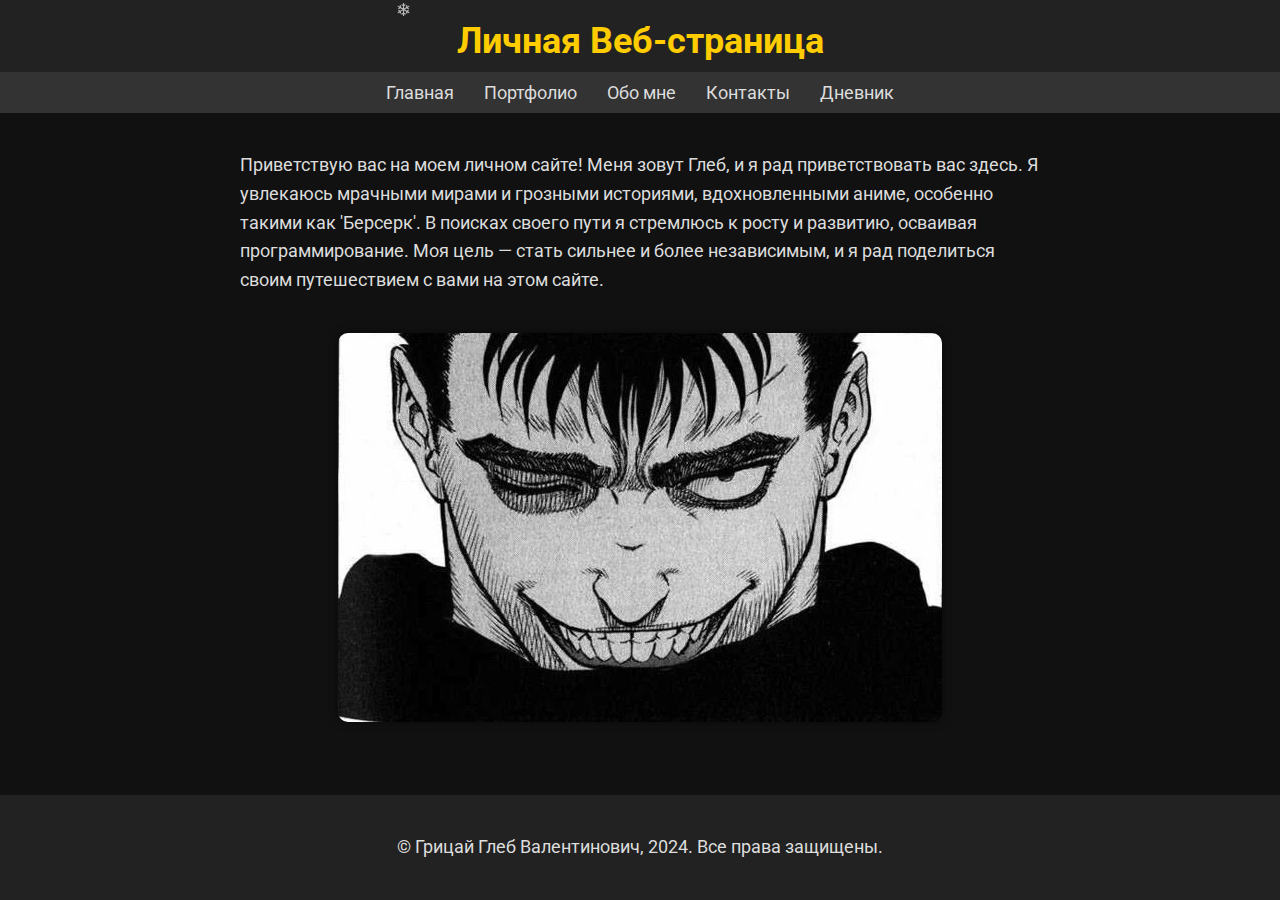
<file: index.html>
<!DOCTYPE html>
<html lang="en">
<head>
    <meta charset="UTF-8">
    <meta name="viewport" content="width=device-width, initial-scale=1.0">
    <title>Личная Веб-страница Грицая Глеба Валентиновича</title>
    <meta name="description" content="Личная веб-страница Грицая Глеба Валентиновича, демонстрирующая его профессиональные навыки, достижения и проекты.">
    <meta name="keywords" content="Грицай Глеб Валентинович, личная страница, портфолио, обо мне, контакты, glebon4ik, Likhanays">
    <meta name="author" content="Грицай Глеб Валентинович">
    <meta name="google-site-verification" content="cKX_3YQr_PszIKOvIlAqCyMS-BP1Bshy3MkbSqw7KQY" />
    
    <!-- Open Graph / Facebook -->
    <meta property="og:type" content="website">
    <meta property="og:url" content="https://glebon4ik.github.io/">
    <meta property="og:title" content="Личная Веб-страница Грицая Глеба Валентиновича">
    <meta property="og:description" content="Личная веб-страница Грицая Глеба Валентиновича, демонстрирующая его профессиональные навыки, достижения и проекты.">
    <meta property="og:image" content="https://glebon4ik.github.io/berserk_character.webp">

    <!-- Twitter -->
    <meta property="twitter:card" content="summary_large_image">
    <meta property="twitter:url" content="https://glebon4ik.github.io/">
    <meta property="twitter:title" content="Личная Веб-страница Грицая Глеба Валентиновича">
    <meta property="twitter:description" content="Личная веб-страница Грицая Глеба Валентиновича, демонстрирующая его профессиональные навыки, достижения и проекты.">
    <meta property="twitter:image" content="https://glebon4ik.github.io/berserk_character.webp">

    <link href="https://fonts.googleapis.com/css2?family=Roboto:wght@400;700&display=swap" rel="stylesheet">
    <link rel="stylesheet" href="styles.css">

    <!-- Google tag (gtag.js) -->
    <script async src="https://www.googletagmanager.com/gtag/js?id=G-KXKTDL1S8Z"></script>
    <script>
      window.dataLayer = window.dataLayer || [];
      function gtag(){dataLayer.push(arguments);}
      gtag('js', new Date());

      gtag('config', 'G-KXKTDL1S8Z');
    </script>
</head>
<body>
    <header>
        <h1>Личная Веб-страница</h1>
        <nav>
            <a href="index.html">Главная</a>
            <a href="portfolio.html">Портфолио</a>
            <a href="about.html">Обо мне</a>
            <a href="contact.html">Контакты</a>
            <a href="diary.html">Дневник</a>
        </nav>
    </header>
    <main class="container">
        <p>Приветствую вас на моем личном сайте! Меня зовут Глеб, и я рад приветствовать вас здесь. Я увлекаюсь мрачными мирами и грозными историями, вдохновленными аниме, особенно такими как 'Берсерк'. В поисках своего пути я стремлюсь к росту и развитию, осваивая программирование. Моя цель — стать сильнее и более независимым, и я рад поделиться своим путешествием с вами на этом сайте.</p>
        <img src="berserk_character.webp" alt="Аниме изображение" class="anime-image">
    </main>
    <footer>
        <p>© Грицай Глеб Валентинович, 2024. Все права защищены.</p>
    </footer>
    <script src="snow.js"></script>
</body>
</html>
</file>
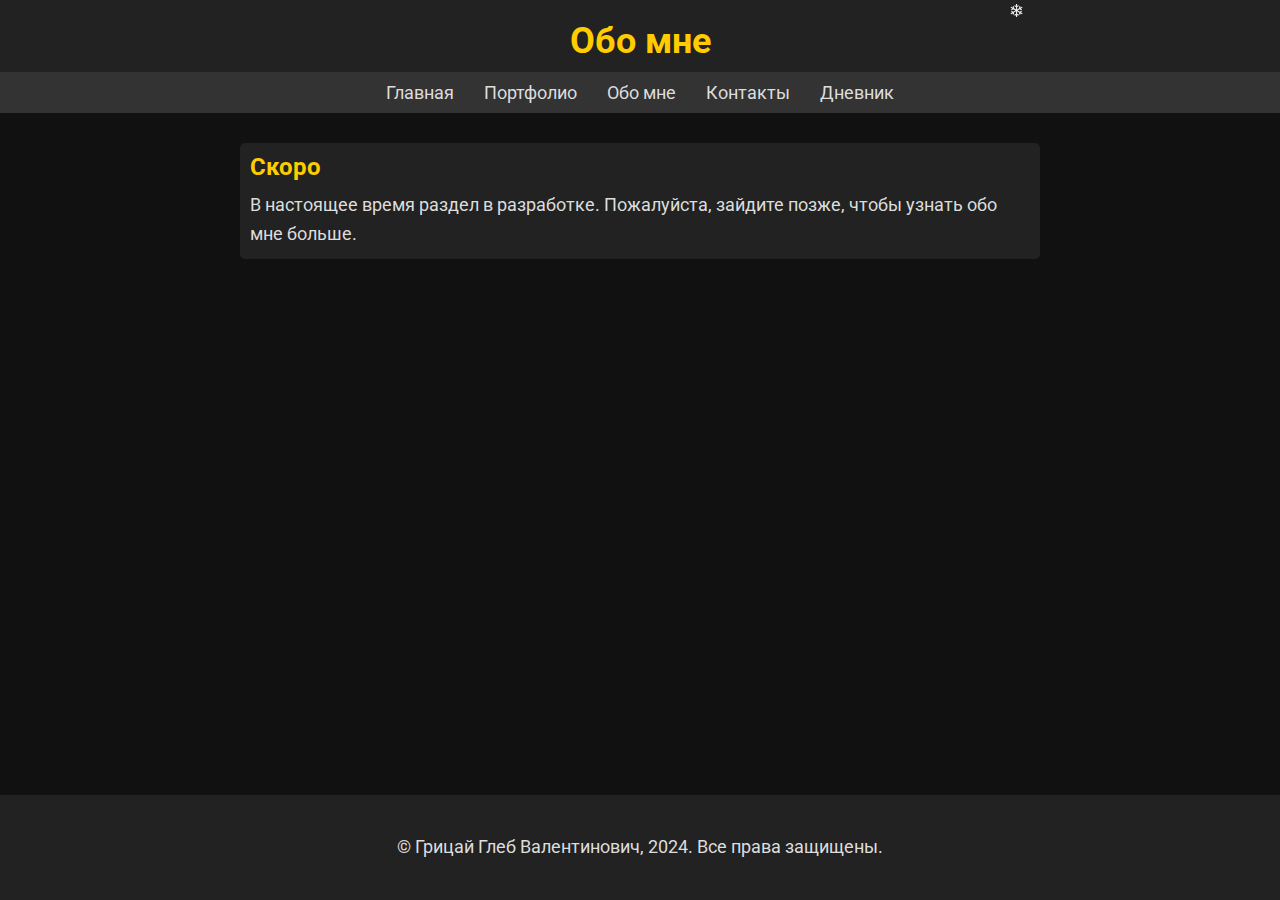
<file: about.html>
<!DOCTYPE html>
<html lang="en">
<head>
    <meta charset="UTF-8">
    <meta name="viewport" content="width=device-width, initial-scale=1.0">
    <title>Обо мне - Личная Веб-страница Грицая Глеба Валентиновича</title>
    <meta name="description" content="Обо мне: Грицай Глеб Валентинович. Цели, интересы, хобби.">
    <meta name="keywords" content="Грицай Глеб Валентинович, обо мне, цели, интересы, хобби">
    <meta name="author" content="Грицай Глеб Валентинович">
    
    <!-- Open Graph / Facebook -->
    <meta property="og:type" content="website">
    <meta property="og:url" content="https://glebon4ik.github.io/about.html">
    <meta property="og:title" content="Обо мне - Личная Веб-страница Грицая Глеба Валентиновича">
    <meta property="og:description" content="Обо мне: Грицай Глеб Валентинович. Цели, интересы, хобби.">
    <meta property="og:image" content="https://glebon4ik.github.io/berserk_character.webp">

    <!-- Twitter -->
    <meta property="twitter:card" content="summary_large_image">
    <meta property="twitter:url" content="https://glebon4ik.github.io/about.html">
    <meta property="twitter:title" content="Обо мне - Личная Веб-страница Грицая Глеба Валентиновича">
    <meta property="twitter:description" content="Обо мне: Грицай Глеб Валентинович. Цели, интересы, хобби.">
    <meta property="twitter:image" content="https://glebon4ik.github.io/berserk_character.webp">

    <link href="https://fonts.googleapis.com/css2?family=Roboto:wght@400;700&display=swap" rel="stylesheet">
    <link rel="stylesheet" href="styles.css">
    <!-- Google tag (gtag.js) -->
    <script async src="https://www.googletagmanager.com/gtag/js?id=G-KXKTDL1S8Z"></script>
    <script>
        window.dataLayer = window.dataLayer || [];
        function gtag(){dataLayer.push(arguments);}
        gtag('js', new Date());
        gtag('config', 'G-KXKTDL1S8Z');
    </script>
</head>
<body>
    <header>
        <h1>Обо мне</h1>
        <nav>
            <a href="index.html">Главная</a>
            <a href="portfolio.html">Портфолио</a>
            <a href="about.html">Обо мне</a>
            <a href="contact.html">Контакты</a>
            <a href="diary.html">Дневник</a>
        </nav>
    </header>
    <main class="container">
        <section class="coming-soon">
            <h2>Скоро</h2>
            <p>В настоящее время раздел в разработке. Пожалуйста, зайдите позже, чтобы узнать обо мне больше.</p>
        </section>
    </main>
    <footer>
        <p>© Грицай Глеб Валентинович, 2024. Все права защищены.</p>
    </footer>
    <script src="snow.js"></script>
</body>
</html>
</file>
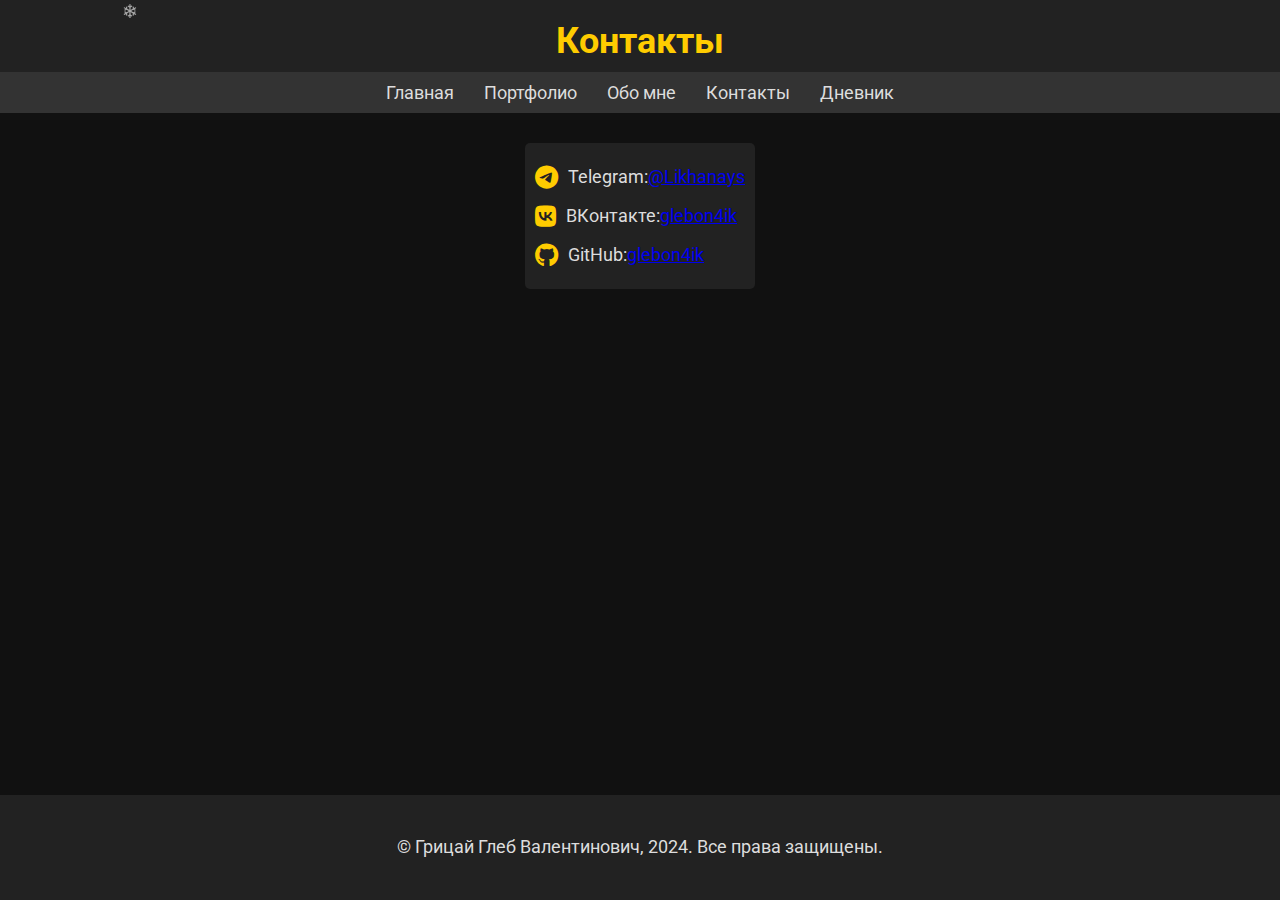
<file: contact.html>
<!DOCTYPE html>
<html lang="en">
<head>
    <meta charset="UTF-8">
    <meta name="viewport" content="width=device-width, initial-scale=1.0">
    <title>Контакты - Личная Веб-страница Грицая Глеба Валентиновича</title>
    <meta name="description" content="Контакты Грицая Глеба Валентиновича. Связаться через Telegram, ВКонтакте и GitHub.">
    <meta name="keywords" content="Грицай Глеб Валентинович, контакты, glebon4ik, Likhanays, Telegram, ВКонтакте, GitHub">
    <meta name="author" content="Грицай Глеб Валентинович">
    
    <!-- Open Graph / Facebook -->
    <meta property="og:type" content="website">
    <meta property="og:url" content="https://glebon4ik.github.io/contact.html">
    <meta property="og:title" content="Контакты - Личная Веб-страница Грицая Глеба Валентиновича">
    <meta property="og:description" content="Контакты Грицая Глеба Валентиновича. Связаться через Telegram, ВКонтакте и GitHub.">
    <meta property="og:image" content="https://glebon4ik.github.io/berserk_character.webp">

    <!-- Twitter -->
    <meta property="twitter:card" content="summary_large_image">
    <meta property="twitter:url" content="https://glebon4ik.github.io/contact.html">
    <meta property="twitter:title" content="Контакты - Личная Веб-страница Грицая Глеба Валентиновича">
    <meta property="twitter:description" content="Контакты Грицая Глеба Валентиновича. Связаться через Telegram, ВКонтакте и GitHub.">
    <meta property="twitter:image" content="https://glebon4ik.github.io/berserk_character.webp">

    <link href="https://fonts.googleapis.com/css2?family=Roboto:wght@400;700&display=swap" rel="stylesheet">
    <link rel="stylesheet" href="styles.css">
    <link rel="stylesheet" href="https://cdnjs.cloudflare.com/ajax/libs/font-awesome/6.0.0-beta3/css/all.min.css">

    <!-- Google tag (gtag.js) -->
    <script async src="https://www.googletagmanager.com/gtag/js?id=G-KXKTDL1S8Z"></script>
    <script>
      window.dataLayer = window.dataLayer || [];
      function gtag(){dataLayer.push(arguments);}
      gtag('js', new Date());
      gtag('config', 'G-KXKTDL1S8Z');
    </script>
</head>
<body>
    <header>
        <h1>Контакты</h1>
        <nav>
            <a href="index.html">Главная</a>
            <a href="portfolio.html">Портфолио</a>
            <a href="about.html">Обо мне</a>
            <a href="contact.html">Контакты</a>
            <a href="diary.html">Дневник</a>
        </nav>
    </header>
    <main class="container">
        <section class="contact-info">
            <p><i class="fab fa-telegram-plane"></i> Telegram: <a href="https://t.me/Likhanays" target="_blank">@Likhanays</a></p>
            <p><i class="fab fa-vk"></i> ВКонтакте: <a href="https://vk.com/glebon4ik" target="_blank">glebon4ik</a></p>
            <p><i class="fab fa-github"></i> GitHub: <a href="https://github.com/glebon4ik" target="_blank">glebon4ik</a></p>
        </section>
    </main>
    <footer>
        <p>© Грицай Глеб Валентинович, 2024. Все права защищены.</p>
    </footer>
    <script src="snow.js"></script>
</body>
</html>
</file>
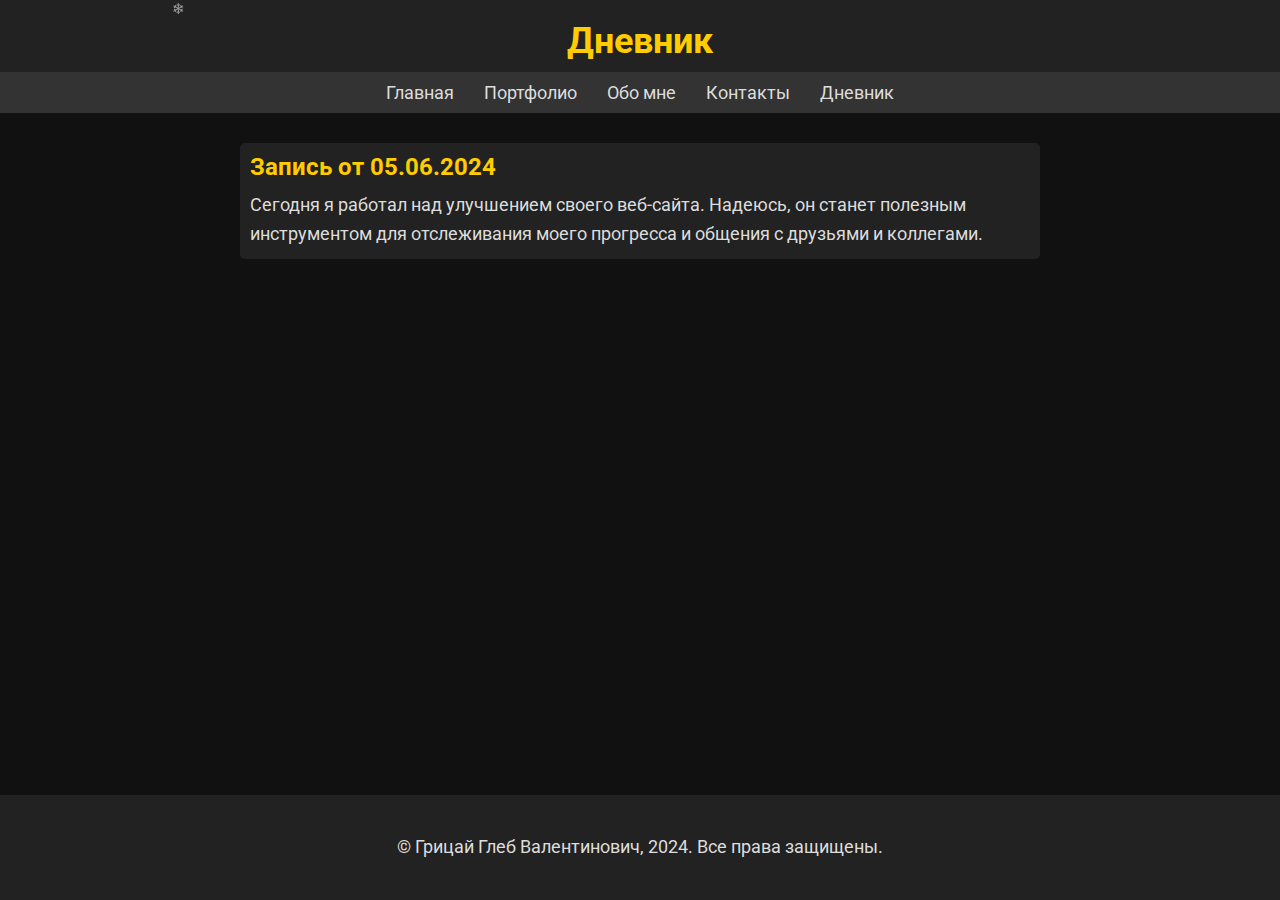
<file: diary.html>
<!DOCTYPE html>
<html lang="en">
<head>
    <meta charset="UTF-8">
    <meta name="viewport" content="width=device-width, initial-scale=1.0">
    <title>Дневник - Личная Веб-страница Грицая Глеба Валентиновича</title>
    <meta name="description" content="Дневник Грицая Глеба Валентиновича, где он делится своими ежедневными мыслями и переживаниями.">
    <meta name="keywords" content="Грицай Глеб Валентинович, дневник, glebon4ik, Likhanays">
    <meta name="author" content="Грицай Глеб Валентинович">
    
    <!-- Open Graph / Facebook -->
    <meta property="og:type" content="website">
    <meta property="og:url" content="https://glebon4ik.github.io/diary.html">
    <meta property="og:title" content="Дневник - Личная Веб-страница Грицая Глеба Валентиновича">
    <meta property="og:description" content="Дневник Грицая Глеба Валентиновича, где он делится своими ежедневными мыслями и переживаниями.">
    <meta property="og:image" content="https://glebon4ik.github.io/berserk_character.webp">

    <!-- Twitter -->
    <meta property="twitter:card" content="summary_large_image">
    <meta property="twitter:url" content="https://glebon4ik.github.io/diary.html">
    <meta property="twitter:title" content="Дневник - Личная Веб-страница Грицая Глеба Валентиновича">
    <meta property="twitter:description" content="Дневник Грицая Глеба Валентиновича, где он делится своими ежедневными мыслями и переживаниями.">
    <meta property="twitter:image" content="https://glebon4ik.github.io/berserk_character.webp">

    <link href="https://fonts.googleapis.com/css2?family=Roboto:wght@400;700&display=swap" rel="stylesheet">
    <link rel="stylesheet" href="styles.css">

    <!-- Google tag (gtag.js) -->
    <script async src="https://www.googletagmanager.com/gtag/js?id=G-KXKTDL1S8Z"></script>
    <script>
      window.dataLayer = window.dataLayer || [];
      function gtag(){dataLayer.push(arguments);}
      gtag('js', new Date());
      gtag('config', 'G-KXKTDL1S8Z');
    </script>
</head>
<body class="light-mode">
    <header>
        <h1>Дневник</h1>
        <nav>
            <a href="index.html">Главная</a>
            <a href="portfolio.html">Портфолио</a>
            <a href="about.html">Обо мне</a>
            <a href="contact.html">Контакты</a>
            <a href="diary.html">Дневник</a>
        </nav>
    </header>
    <main class="container" id="diary-entries">
        <!-- Посты будут загружены сюда -->
    </main>
    <footer>
        <p>© Грицай Глеб Валентинович, 2024. Все права защищены.</p>
    </footer>
    <script src="snow.js"></script>
    <script>
        fetch('posts.json')
            .then(response => response.json())
            .then(posts => {
                const diaryEntries = document.getElementById('diary-entries');
                posts.forEach(post => {
                    const article = document.createElement('article');
                    article.classList.add('diary-entry');
                    
                    const h2 = document.createElement('h2');
                    h2.textContent = post.title;
                    article.appendChild(h2);

                    const p = document.createElement('p');
                    p.textContent = post.content;
                    article.appendChild(p);

                    diaryEntries.appendChild(article);
                });
            })
            .catch(error => console.error('Error loading posts:', error));
    </script>
</body>
</html>
</file>
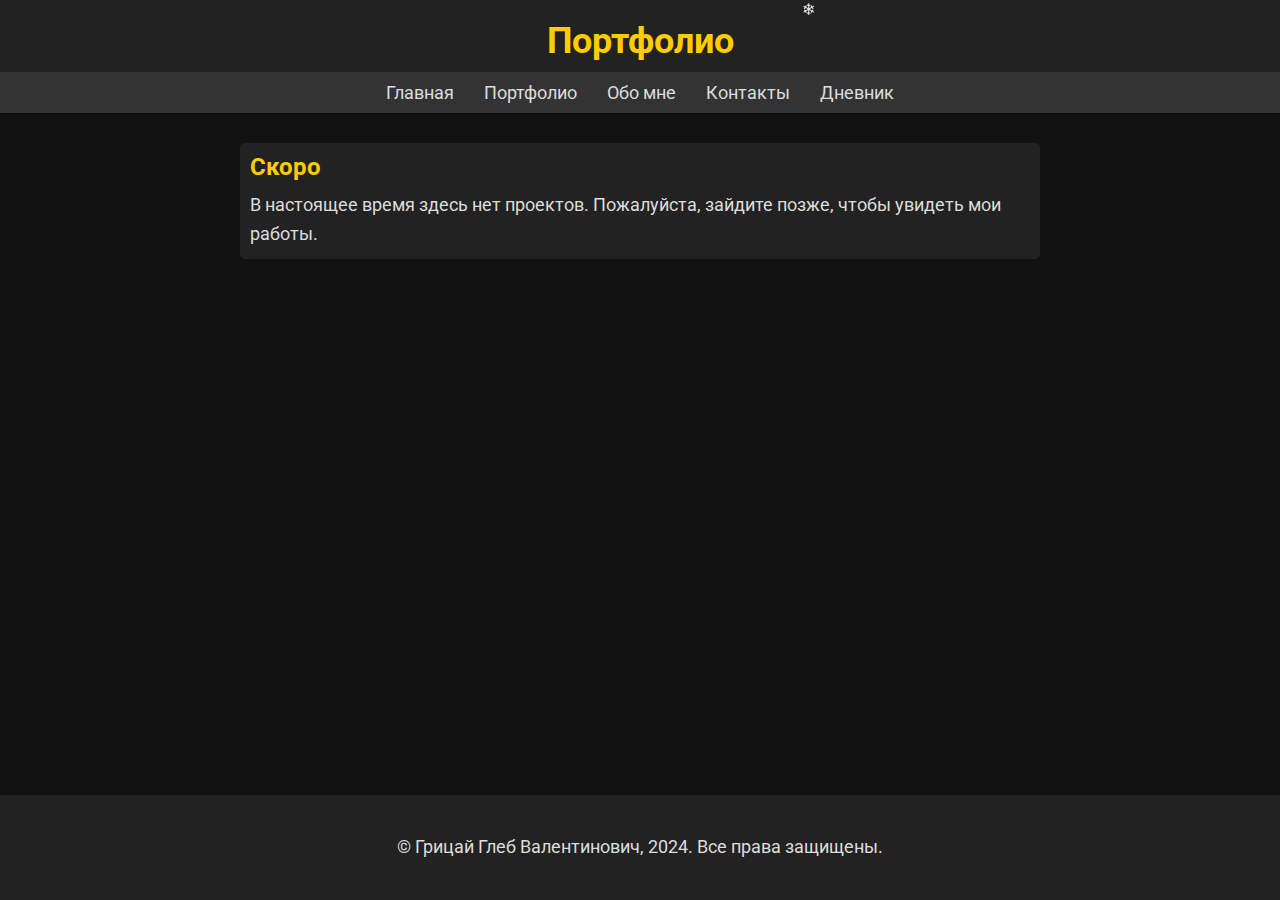
<file: portfolio.html>
<!DOCTYPE html>
<html lang="en">
<head>
    <meta charset="UTF-8">
    <meta name="viewport" content="width=device-width, initial-scale=1.0">
    <title>Портфолио - Личная Веб-страница Грицая Глеба Валентиновича</title>
    <meta name="description" content="Портфолио Грицая Глеба Валентиновича, демонстрирующее его навыки и достижения.">
    <meta name="keywords" content="Грицай Глеб Валентинович, портфолио, glebon4ik, Likhanays">
    <meta name="author" content="Грицай Глеб Валентинович">
    
    <!-- Open Graph / Facebook -->
    <meta property="og:type" content="website">
    <meta property="og:url" content="https://glebon4ik.github.io/portfolio.html">
    <meta property="og:title" content="Портфолио - Личная Веб-страница Грицая Глеба Валентиновича">
    <meta property="og:description" content="Портфолио Грицая Глеба Валентиновича, демонстрирующее его навыки и достижения.">
    <meta property="og:image" content="https://glebon4ik.github.io/berserk_character.webp">

    <!-- Twitter -->
    <meta property="twitter:card" content="summary_large_image">
    <meta property="twitter:url" content="https://glebon4ik.github.io/portfolio.html">
    <meta property="twitter:title" content="Портфолио - Личная Веб-страница Грицая Глеба Валентиновича">
    <meta property="twitter:description" content="Портфолио Грицая Глеба Валентиновича, демонстрирующее его навыки и достижения.">
    <meta property="twitter:image" content="https://glebon4ik.github.io/berserk_character.webp">

    <link href="https://fonts.googleapis.com/css2?family=Roboto:wght@400;700&display=swap" rel="stylesheet">
    <link rel="stylesheet" href="styles.css">

    <!-- Google tag (gtag.js) -->
    <script async src="https://www.googletagmanager.com/gtag/js?id=G-KXKTDL1S8Z"></script>
    <script>
      window.dataLayer = window.dataLayer || [];
      function gtag(){dataLayer.push(arguments);}
      gtag('js', new Date());
      gtag('config', 'G-KXKTDL1S8Z');
    </script>
</head>
<body>
    <header>
        <h1>Портфолио</h1>
        <nav>
            <a href="index.html">Главная</a>
            <a href="portfolio.html">Портфолио</a>
            <a href="about.html">Обо мне</a>
            <a href="contact.html">Контакты</а>
            <a href="diary.html">Дневник</a>
        </nav>
    </header>
    <main class="container">
        <section class="coming-soon">
            <h2>Скоро</h2>
            <p>В настоящее время здесь нет проектов. Пожалуйста, зайдите позже, чтобы увидеть мои работы.</p>
        </section>
    </main>
    <footer>
        <p>© Грицай Глеб Валентинович, 2024. Все права защищены.</p>
    </footer>
    <script src="snow.js"></script>
</body>
</html>
</file>
<file: styles.css>
:root {
    --background-color: #111;
    --text-color: #ddd;
    --accent-color: #ffcc00;
    --header-footer-bg-color: #222;
    --nav-bg-color: #333;
    --font-family: 'Roboto', sans-serif;
}

body {
    font-family: var(--font-family);
    background-color: var(--background-color);
    color: var(--text-color);
    margin: 0;
    padding: 0;
    display: flex;
    flex-direction: column;
    min-height: 100vh;
}

header, footer {
    background-color: var(--header-footer-bg-color);
    text-align: center;
    padding: 20px 0;
}

nav {
    background-color: var(--nav-bg-color);
    text-align: center;
    padding: 10px 0;
    display: flex;
    justify-content: center; /* Центрируем навигационные элементы */
    align-items: center; /* Центрируем по вертикали */
    margin-top: 10px; /* Отступ сверху */
    margin-bottom: -20px; /* Отступ снизу для перемещения панели */
}

nav a {
    color: var(--text-color);
    margin: 0 15px;
    text-decoration: none;
    font-size: 18px;
    display: inline-block;
}

nav a:hover {
    color: var(--accent-color);
}

.container {
    max-width: 800px;
    margin: 20px auto;
    padding: 0 20px;
    flex: 1;
    display: flex;
    flex-direction: column;
}

h1 {
    margin: 0;
    font-size: 36px;
    color: var(--accent-color);
}

p {
    font-size: 18px;
    line-height: 1.6;
}

.anime-image {
    max-width: 100%;
    height: auto;
    display: block;
    margin: 20px auto;
    border-radius: 10px;
    box-shadow: 0 0 10px rgba(0, 0, 0, 0.5);
}

.skill, .blog-post, .contact-info, .diary-entry, .coming-soon {
    background-color: var(--header-footer-bg-color);
    margin: 10px 0;
    padding: 10px;
    border-radius: 5px;
    color: var(--text-color);
}

.skill h2, .blog-post h2, .diary-entry h2, .coming-soon h2 {
    margin: 0;
    font-size: 24px;
    color: var(--accent-color);
}

.skill p, .blog-post p, .diary-entry p, .coming-soon p {
    margin: 10px 0 0;
    font-size: 18px;
}
.about-me {
    background-color: var(--header-footer-bg-color);
    margin: 20px 0;
    padding: 20px;
    border-radius: 5px;
    color: var(--text-color);
}

.about-me h2 {
    margin: 20px 0 10px;
    font-size: 28px;
    color: var(--accent-color);
}

.about-me p {
    font-size: 18px;
    line-height: 1.6;
}


.contact-info p {
    display: flex;
    align-items: center;
    font-size: 18px;
    margin: 10px 0;
}

.contact-info i {
    font-size: 24px; /* Увеличение размера логотипов */
    margin-right: 10px;
    color: var(--accent-color);
}

footer {
    margin-top: auto;
    color: var(--text-color);
    width: 100%;
}

.snowflake {
    position: fixed;
    top: -10px;
    z-index: 1000;
    color: white;
    user-select: none;
    pointer-events: none;
    animation: fall linear infinite;
}

@keyframes fall {
    0% {
        transform: translateY(0);
    }
    100% {
        transform: translateY(100vh);
    }
}

/* Media Queries for Responsive Design */
@media (max-width: 768px) {
    nav {
        flex-direction: column; /* Вертикальное расположение навигации на узких экранах */
    }

    nav a {
        display: block;
        margin: 10px 0;
    }

    h1 {
        font-size: 28px;
    }

    p {
        font-size: 16px;
    }
}

@media (max-width: 480px) {
    header, footer {
        padding: 10px 0;
    }

    nav a {
        margin: 5px 0;
        font-size: 16px;
    }

    h1 {
        font-size: 24px;
    }

    p {
        font-size: 14px;
    }
}
</file>
